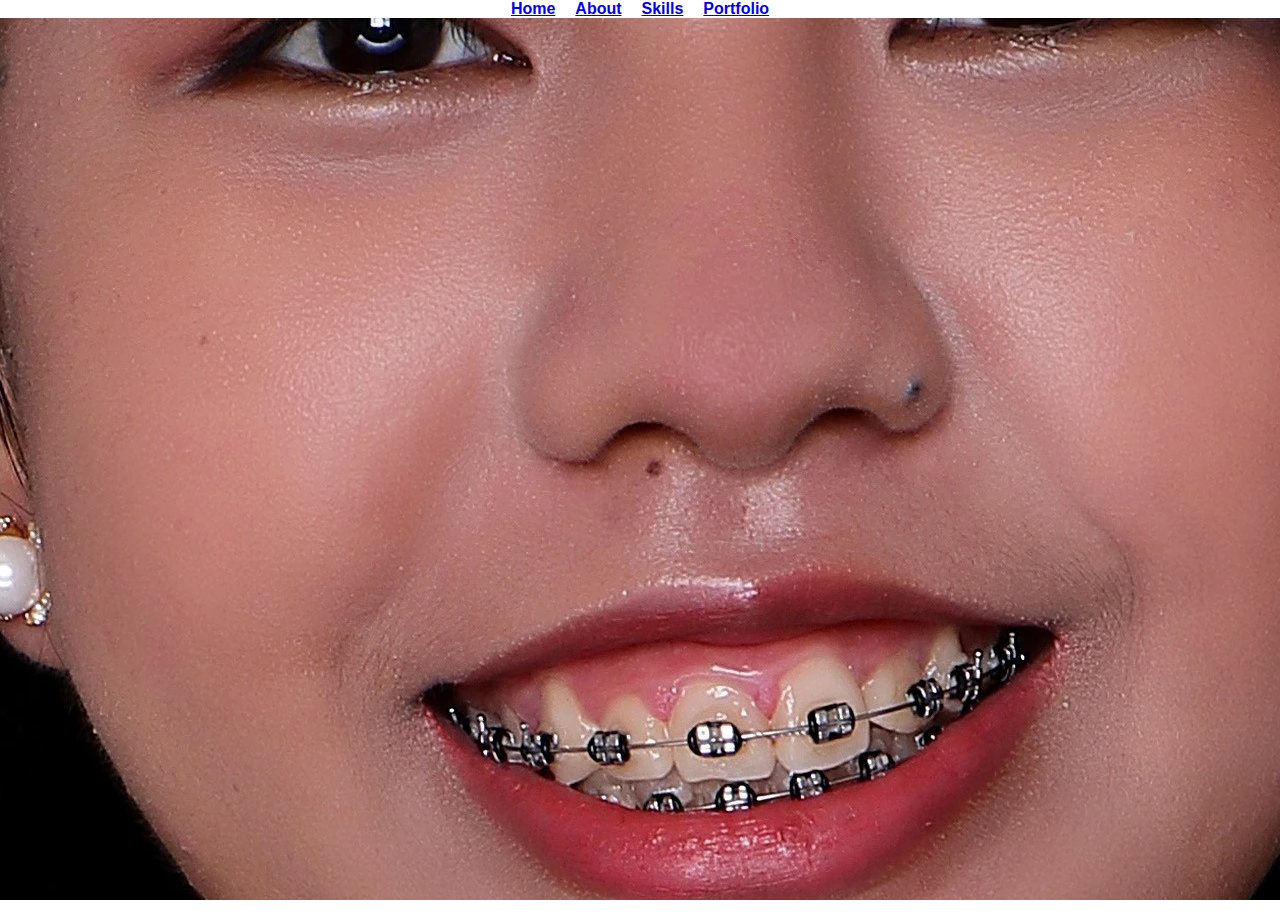
<file: Code/Index.html>
<!DOCTYPE html>
<html lang="en">
<head>
  <meta charset="UTF-8" />
  <meta name="viewport" content="width=device-width, initial-scale=1.0"/>
  <title>Sample Resume</title>
  <link rel="stylesheet" href="style.css" />
  <link href="https://cdn.jsdelivr.net/npm/bootstrap@5.3.6/dist/css/bootstrap.min.css" rel="stylesheet" integrity="sha384-4Q6Gf2aSP4eDXB8Miphtr37CMZZQ5oXLH2yaXMJ2w8e2ZtHTl7GptT4jmndRuHDT" crossorigin="anonymous">
</head>
<body>

  <!-- Sticky Navigation -->
  <nav class="sticky-top">
    <ul class="nav bg-dark py-2">
      <li class="nav-item"><a class="nav-link text-white" href="#home">Home</a></li>
      <li class="nav-item"><a class="nav-link text-white" href="#about">About</a></li>
      <li class="nav-item"><a class="nav-link text-white" href="#skills">Skills</a></li>
      <li class="nav-item"><a class="nav-link text-white" href="#portfolio">Portfolio</a></li>
    </ul>
  </nav>

  <!-- Scroll Container -->
  <div class="scroll-container">

    <!-- Home Section -->
    <section class="page" id="home">
      <div class="container">
        <div class="row align-items-center">
          <div class="col-md-4">
            <img src="profile2.webp" alt="Profile Picture" class="img-fluid rounded">
          </div>
          <div class="col-md-8">
            <h2>John Doe</h2>
            <p>Web Developer</p>
            <p>Contact: john@example.com</p>
          </div>
        </div>
      </div>
    </section>

    <!-- About Section -->
    <section class="page" id="about">
      <div class="container text-center">
        <h2>About Me</h2>
        <p>I am a passionate web developer with experience in creating dynamic and responsive websites.</p>
      </div>
    </section>

    <!-- Skills Section -->
    <section class="page" id="skills">
      <div class="container text-center">
        <h2>Skills</h2>
        <ul class="list-unstyled">
          <li>HTML</li>
          <li>CSS</li>
          <li>JavaScript</li>
          <li>React</li>
        </ul>
      </div>
    </section>

    <!-- Portfolio Section -->
    <section class="page" id="portfolio">
      <div class="container text-center">
        <h2>Portfolio</h2>
        <p>Check out my projects on GitHub.</p>
      </div>
    </section>

  </div>

</body>
</html>
</file>
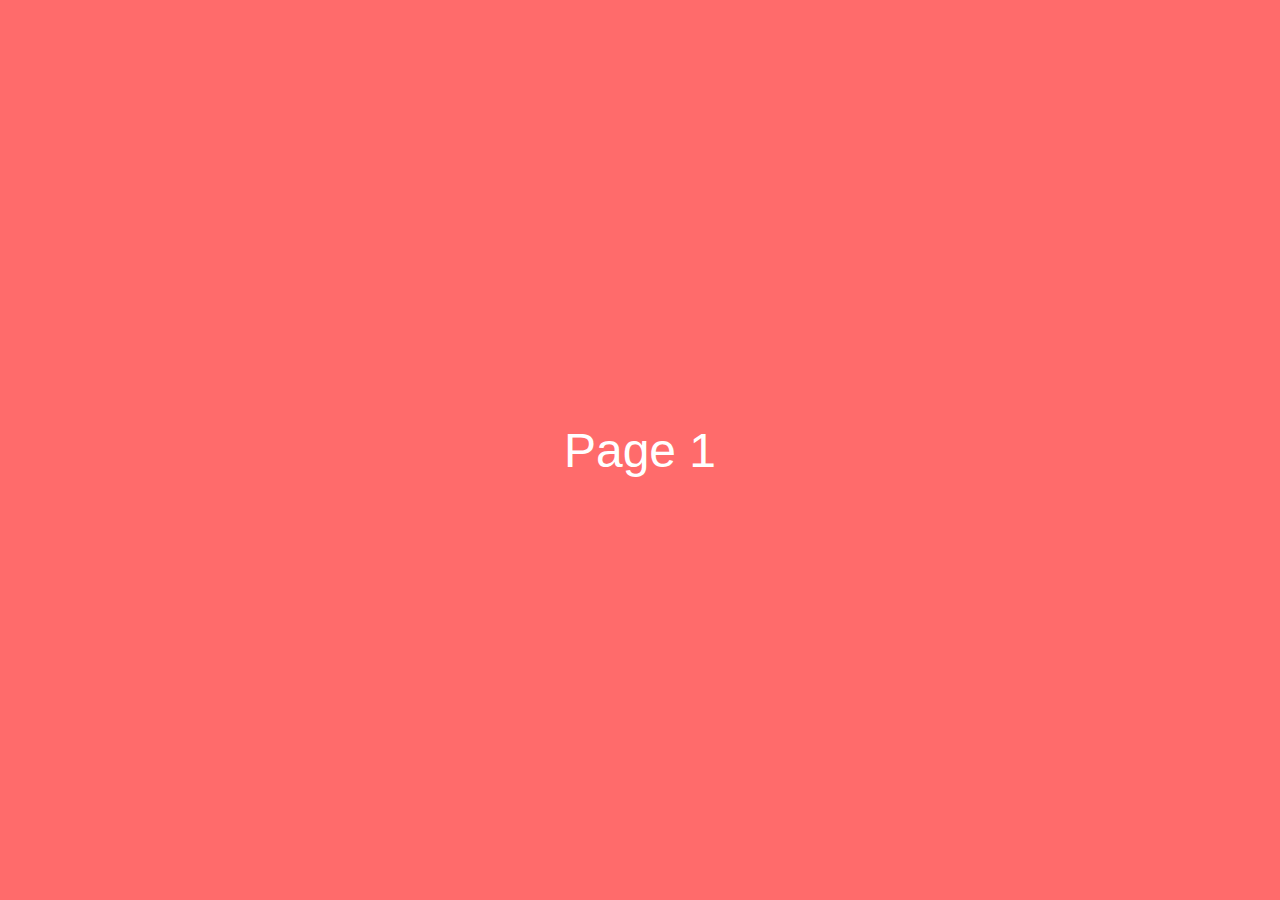
<file: Code/sample.html>
<!DOCTYPE html>
<html lang="en">
<head>
  <meta charset="UTF-8" />
  <meta name="viewport" content="width=device-width, initial-scale=1.0"/>
  <title>Full Page Scroll Snap</title>

  <style>
    /* Basic reset */
    * {
    margin: 0;
    padding: 0;
    box-sizing: border-box;
    }

    html, body {
    height: 100%;
    overflow: hidden;
    font-family: sans-serif;
    }

    /* Scrollable container with scroll snapping */
    .scroll-container {
    height: 100vh;
    overflow-y: scroll;
    scroll-snap-type: y mandatory;
    scroll-behavior: smooth;
    }

    /* Each page fills the full screen */
    .page {
    height: 100vh;
    scroll-snap-align: start;
    scroll-snap-stop: always;

    display: flex;
    align-items: center;
    justify-content: center;

    font-size: 3rem;
    color: white;
    }

    /* Page backgrounds */
    .page-1 { background-color: #ff6b6b; }
    .page-2 { background-color: #1dd1a1; }
    .page-3 { background-color: #54a0ff; }
    .page-4 { background-color: #feca57; color: black; }

    </style>

</head>
<body>
  <div class="scroll-container">
    <section class="page page-1">Page 1</section>
    <section class="page page-2">Page 2</section>
    <section class="page page-3">Page 3</section>
    <section class="page page-4">Page 4</section>
  </div>
</body>
</html>
</file>
<file: Code/style.css>
/* Reset */
* {
  margin: 0;
  padding: 0;
  box-sizing: border-box;
}

html, body {
  height: 100%;
  scroll-behavior: smooth;
  font-family: sans-serif;
  overflow: hidden;
}

/* Sticky Nav Styling */
nav {
  z-index: 999;
}

.nav {
  display: flex;
  list-style: none;
  justify-content: center;
  gap: 20px;
}

.nav-link {
  font-weight: bold;
  transition: background 0.3s ease;
}

.nav-link:hover {
  background-color: #444;
  border-radius: 4px;
}

/* Scroll Container */
.scroll-container {
  height: 100vh;
  overflow-y: scroll;
  scroll-snap-type: y mandatory;
  scroll-behavior: smooth;
}

/* Full Page Sections */
.page {
  height: 100vh;
  scroll-snap-align: start;
  scroll-snap-stop: always;
  display: flex;
  align-items: center;
  justify-content: center;
  padding: 2rem;
}

/* Section backgrounds (optional) */
#home { background-color: #f8f9fa; }
#about { background-color: #e3f2fd; }
#skills { background-color: #e8f5e9; }
#portfolio { background-color: #fff3e0; }
</file>
